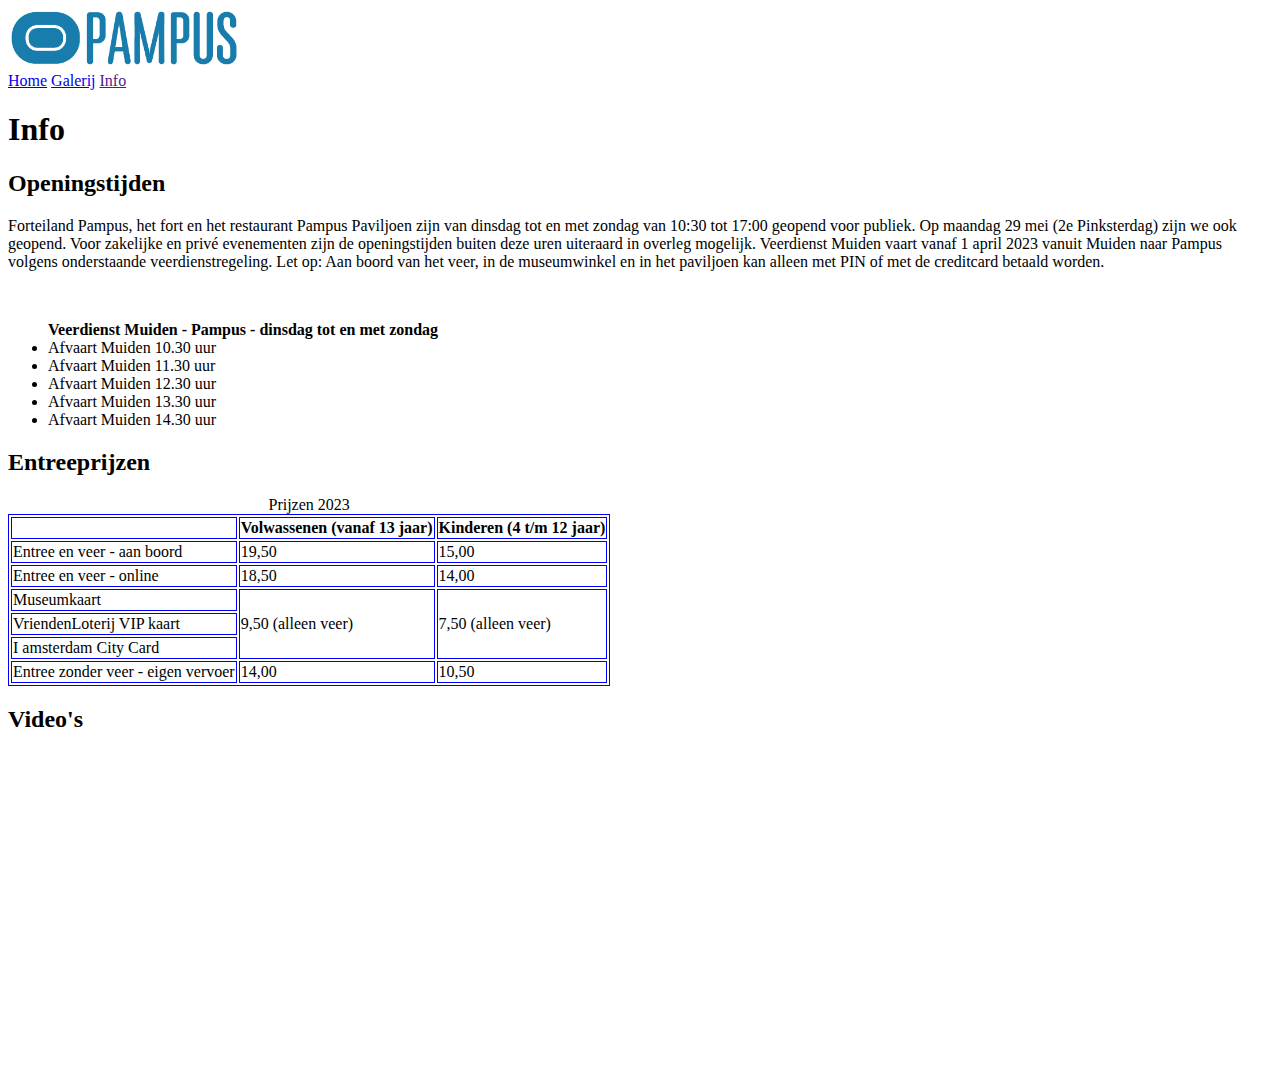
<file: html/info.html>
<!DOCTYPE html>
<html lang="nl">
  <head>
    <meta charset="utf-8" />
    <title>Forteiland Pampus Info</title>
  </head>
  <body>
    <header>
      <img
        src="../afbeeldingen/pampus-logo.png"
        alt="Forteiland Pampus logo"
        height="60"
        width="300"
      />
    </header>
    <a href="../index.html"> Home</a>
    <a href="galerij.html"> Galerij</a>
    <a href=""> Info</a>
    <h1>Info</h1>
    <h2>Openingstijden</h2>
    <p>
      Forteiland Pampus, het fort en het restaurant Pampus Paviljoen zijn van
      dinsdag tot en met zondag van 10:30 tot 17:00 geopend voor publiek. Op
      maandag 29 mei (2e Pinksterdag) zijn we ook geopend. Voor zakelijke en
      privé evenementen zijn de openingstijden buiten deze uren uiteraard in
      overleg mogelijk. Veerdienst Muiden vaart vanaf 1 april 2023 vanuit Muiden
      naar Pampus volgens onderstaande veerdienstregeling. Let op: Aan boord van
      het veer, in de museumwinkel en in het paviljoen kan alleen met PIN of met
      de creditcard betaald worden.
    </p>
    <br />
    <ul>
      <b>Veerdienst Muiden - Pampus - dinsdag tot en met zondag</b>
      <li>Afvaart Muiden 10.30 uur</li>
      <li>Afvaart Muiden 11.30 uur</li>
      <li>Afvaart Muiden 12.30 uur</li>
      <li>Afvaart Muiden 13.30 uur</li>
      <li>Afvaart Muiden 14.30 uur</li>
    </ul>
    <h2>Entreeprijzen</h2>
    <table border="1" bordercolor="blue">
      <thead>
        <tr>
          <th></th>
          <th>Volwassenen (vanaf 13 jaar)</th>
          <th>Kinderen (4 t/m 12 jaar)</th>
        </tr>
      </thead>
      <caption>
        Prijzen 2023
      </caption>
      <tbody>
        <tr>
          <td>Entree en veer - aan boord</td>
          <td>19,50</td>
          <td>15,00</td>
        </tr>
        <tr>
          <td>Entree en veer - online</td>
          <td>18,50</td>
          <td>14,00</td>
        </tr>
        <tr>
          <td>Museumkaart</td>
          <td rowspan="3">9,50 (alleen veer)</td>
          <td rowspan="3">7,50 (alleen veer)</td>
        </tr>
        <tr>
          <td>VriendenLoterij VIP kaart</td>
        </tr>
        <tr>
          <td>I amsterdam City Card</td>
        </tr>
        <tr>
          <td>Entree zonder veer - eigen vervoer</td>
          <td>14,00</td>
          <td>10,50</td>
        </tr>
      </tbody>
    </table>
    <h2>Video's</h2>
    <iframe
      width="560"
      height="315"
      src="https://www.youtube.com/embed/GLQafVdNiSs"
      title="YouTube video player"
      frameborder="0"
      allow="accelerometer; autoplay; clipboard-write; encrypted-media; gyroscope; picture-in-picture; web-share"
      allowfullscreen
    ></iframe>
    <iframe
      width="560"
      height="315"
      src="https://www.youtube.com/embed/_7dD1kX0-Fw"
      title="YouTube video player"
      frameborder="0"
      allow="accelerometer; autoplay; clipboard-write; encrypted-media; gyroscope; picture-in-picture; web-share"
      allowfullscreen
    ></iframe>
  </body>
</html>
</file>
